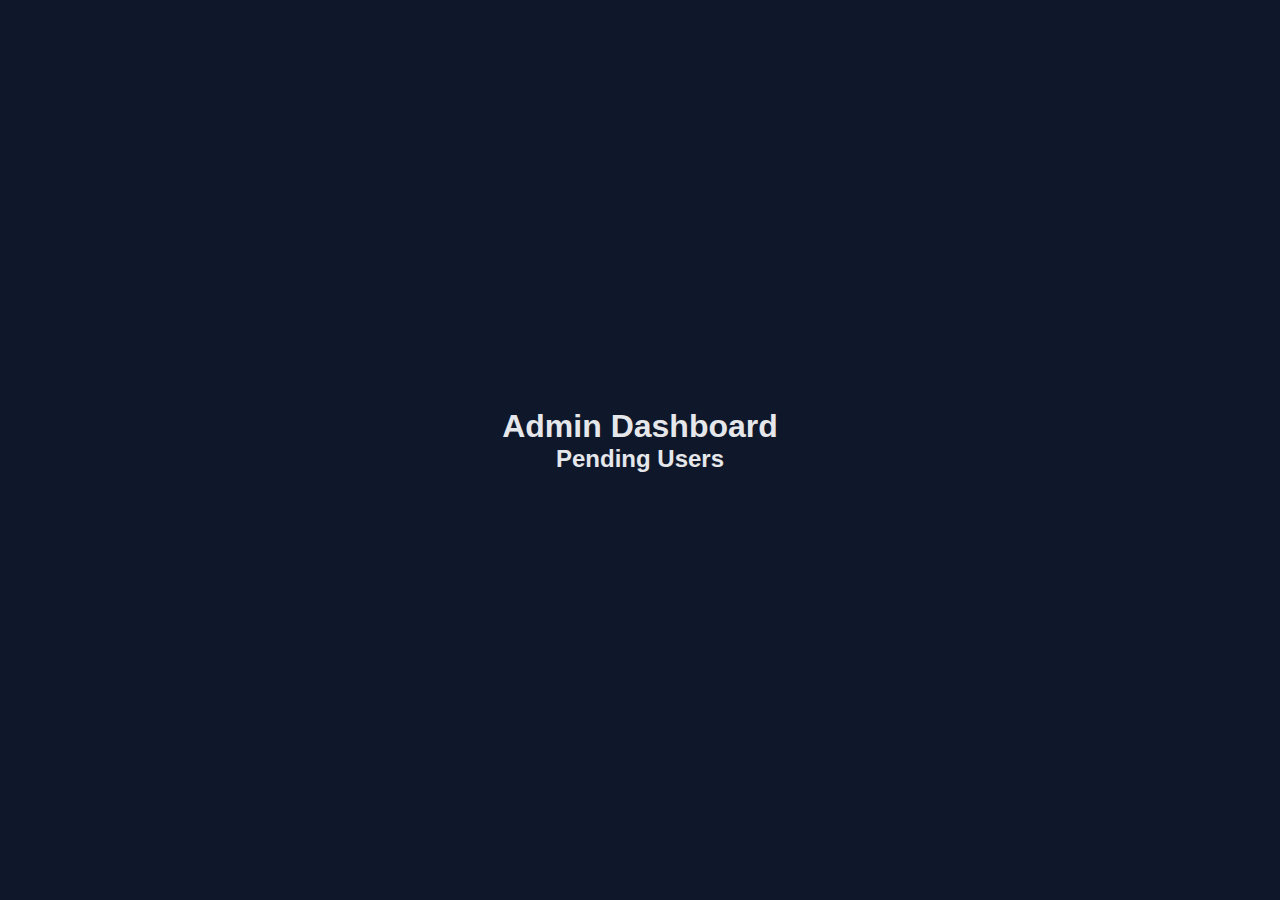
<file: admin.html>
<!DOCTYPE html>
<html>
<head>
 <title>Admin Dashboard</title>
 <link rel="stylesheet" href="css/style.css">
</head>
<body>
<div class="admin-container">

  <h1>Admin Dashboard</h1>
  <h2>Pending Users</h2>

  <div id="list" class="user-grid"></div>

</div>



</body>
</html>
</file>
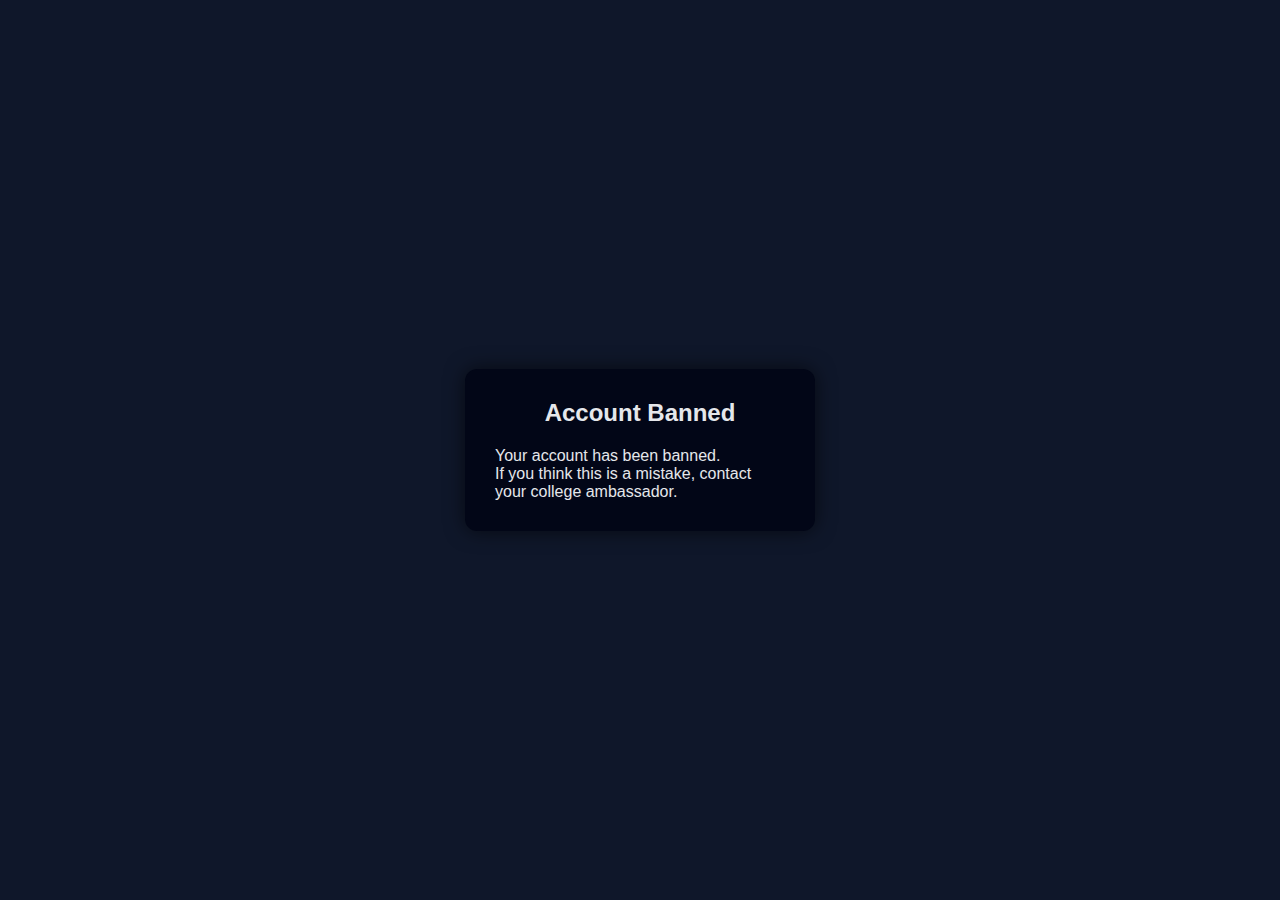
<file: banned.html>
<!DOCTYPE html>
<html>
<head>
 <title>Banned</title>
 <link rel="stylesheet" href="css/style.css">
</head>
<body>

<div class="card">

 <h2>Account Banned</h2>

 <p>
  Your account has been banned.
 </p>

 <p>
  If you think this is a mistake,
  contact your college ambassador.
 </p>

</div>

</body>
</html>
</file>
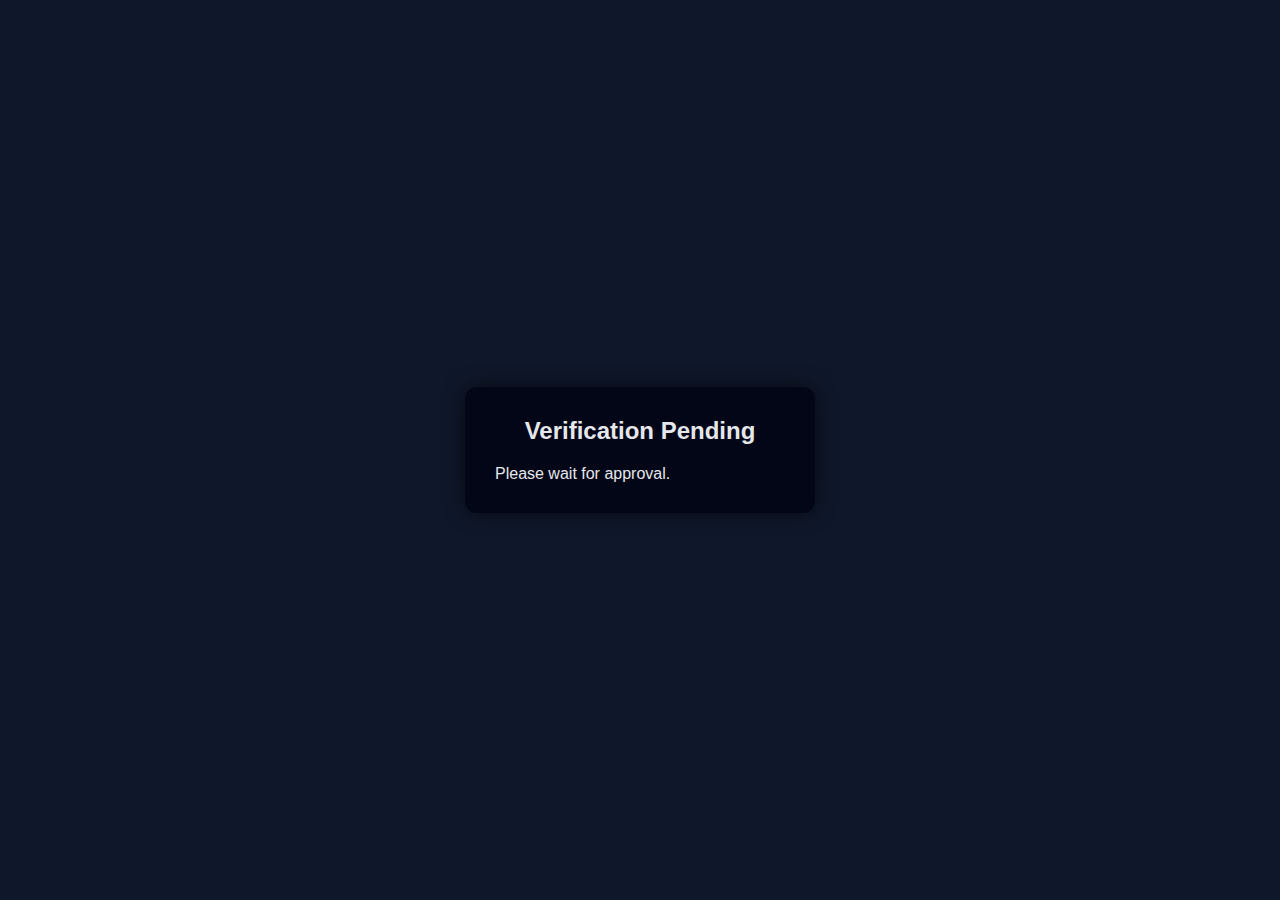
<file: pending.html>
<!DOCTYPE html>
<html>
<head>
 <title>Pending</title>
 <link rel="stylesheet" href="css/style.css">
</head>
<body>

<div class="card">

 <h2>Verification Pending</h2>

 <p>Please wait for approval.</p>

</div>

</body>
</html>
</file>
<file: css/style.css>
*{
 margin:0;
 padding:0;
 box-sizing:border-box;
 font-family: Arial, sans-serif;
}

body{
 background:#0f172a;
 color:#e5e7eb;
 min-height:100vh;
 display:flex;
 justify-content:center;
 align-items:center;
}

.card{
 background:#020617;
 padding:30px;
 width:350px;
 border-radius:12px;
 box-shadow:0 0 20px rgba(0,0,0,0.6);
}

h2{
 text-align:center;
 margin-bottom:20px;
}

input{
 width:100%;
 padding:10px;
 margin:10px 0;
 border:none;
 border-radius:6px;
 background:#020617;
 color:white;
 border:1px solid #1e293b;
}

button{
 width:100%;
 padding:10px;
 background:#2563eb;
 border:none;
 border-radius:6px;
 color:white;
 font-weight:bold;
 cursor:pointer;
}

button:hover{
 background:#1d4ed8;
}

.list-item{
 background:#020617;
 padding:15px;
 margin:10px 0;
 border-radius:8px;
 border:1px solid #1e293b;
}
/* ================= ADMIN PANEL ONLY ================= */

.admin-page {
  background: #0f172a;
  min-height: 100vh;

  /* cancel login centering */
  display: block;
  padding: 40px 60px;
}

/* override body flex ONLY for admin */

.admin-page body {
  display: block;
}

/* Main container */

.admin-page .admin-container {
  width: 100%;
  max-width: 1400px;

  margin: 0 auto;

  background: #020617;

  padding: 40px;

  border-radius: 14px;

  box-shadow: 0 0 25px rgba(0,0,0,0.6);
}

/* Headings */

.admin-page h1 {
  text-align: center;
  font-size: 32px;
  margin-bottom: 25px;
}

.admin-page h2 {
  text-align: center;
  margin-bottom: 30px;
  color: #93c5fd;
}

/* Search */

.admin-page .search-box {
  width: 100%;
  padding: 14px 16px;

  margin: 25px 0;

  font-size: 15px;

  border-radius: 8px;

  background: #020617;
  color: white;

  border: 1px solid #1e293b;
}

/* Table */

.admin-page table {
  width: 100%;
  border-collapse: collapse;
  margin-top: 20px;
}

.admin-page th {
  background: #020617;
  color: #60a5fa;

  padding: 14px;
  border-bottom: 1px solid #1e293b;
}

.admin-page td {
  padding: 12px 14px;
  border-bottom: 1px solid #1e293b;
  font-size: 14px;
}

.admin-page tr:hover {
  background: rgba(255,255,255,0.03);
}

/* Buttons in admin */

.admin-page .btn {
  width: auto;
  padding: 6px 12px;

  border-radius: 6px;
  font-size: 13px;

  cursor: pointer;
}

.admin-page .approve {
  background: #22c55e;
}

.admin-page .ban {
  background: #ef4444;
}

.admin-page .unban {
  background: #3b82f6;
}

.admin-page .reject {
  background: #64748b;

}


.actions button{
  margin: 4px;
  padding: 6px 12px;
  border-radius: 6px;
  border: none;
  cursor: pointer;
}

.actions .danger{
  background:#dc2626;
}

.actions .warn{
  background:#f59e0b;
}


.admin-header{
  display:flex;
  justify-content:space-between;
  align-items:center;
}

.logout-btn{
  padding:6px 14px;
  background:#dc2626;
  color:white;
  border:none;
  border-radius:6px;
  cursor:pointer;
}

.table-wrapper{
  overflow-x:auto;
}

.deleted-box p{
  background:#111827;
  padding:8px;
  border-radius:6px;
  margin:5px 0;
}

.search-box input{
  width:100%;
  padding:8px;
  margin:10px 0 20px;
  border-radius:6px;
  border:1px solid #333;
}
</file>
